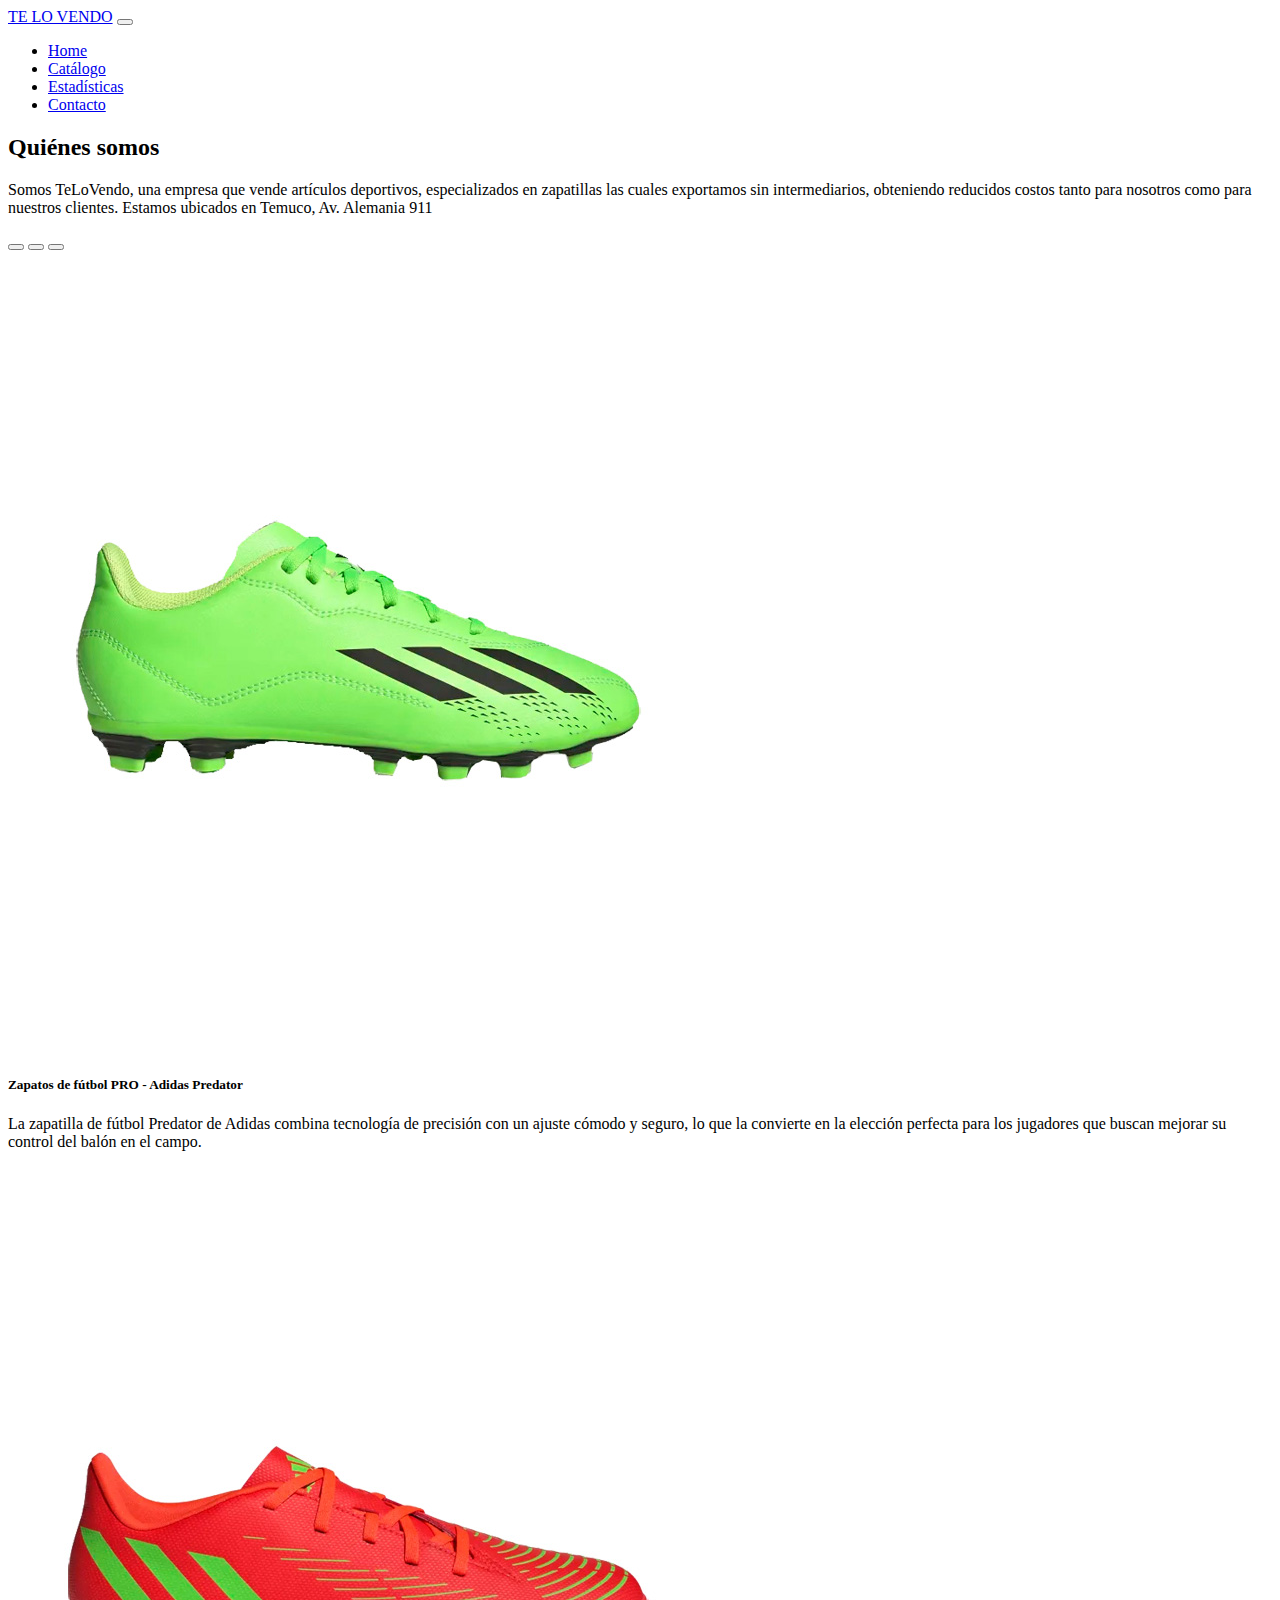
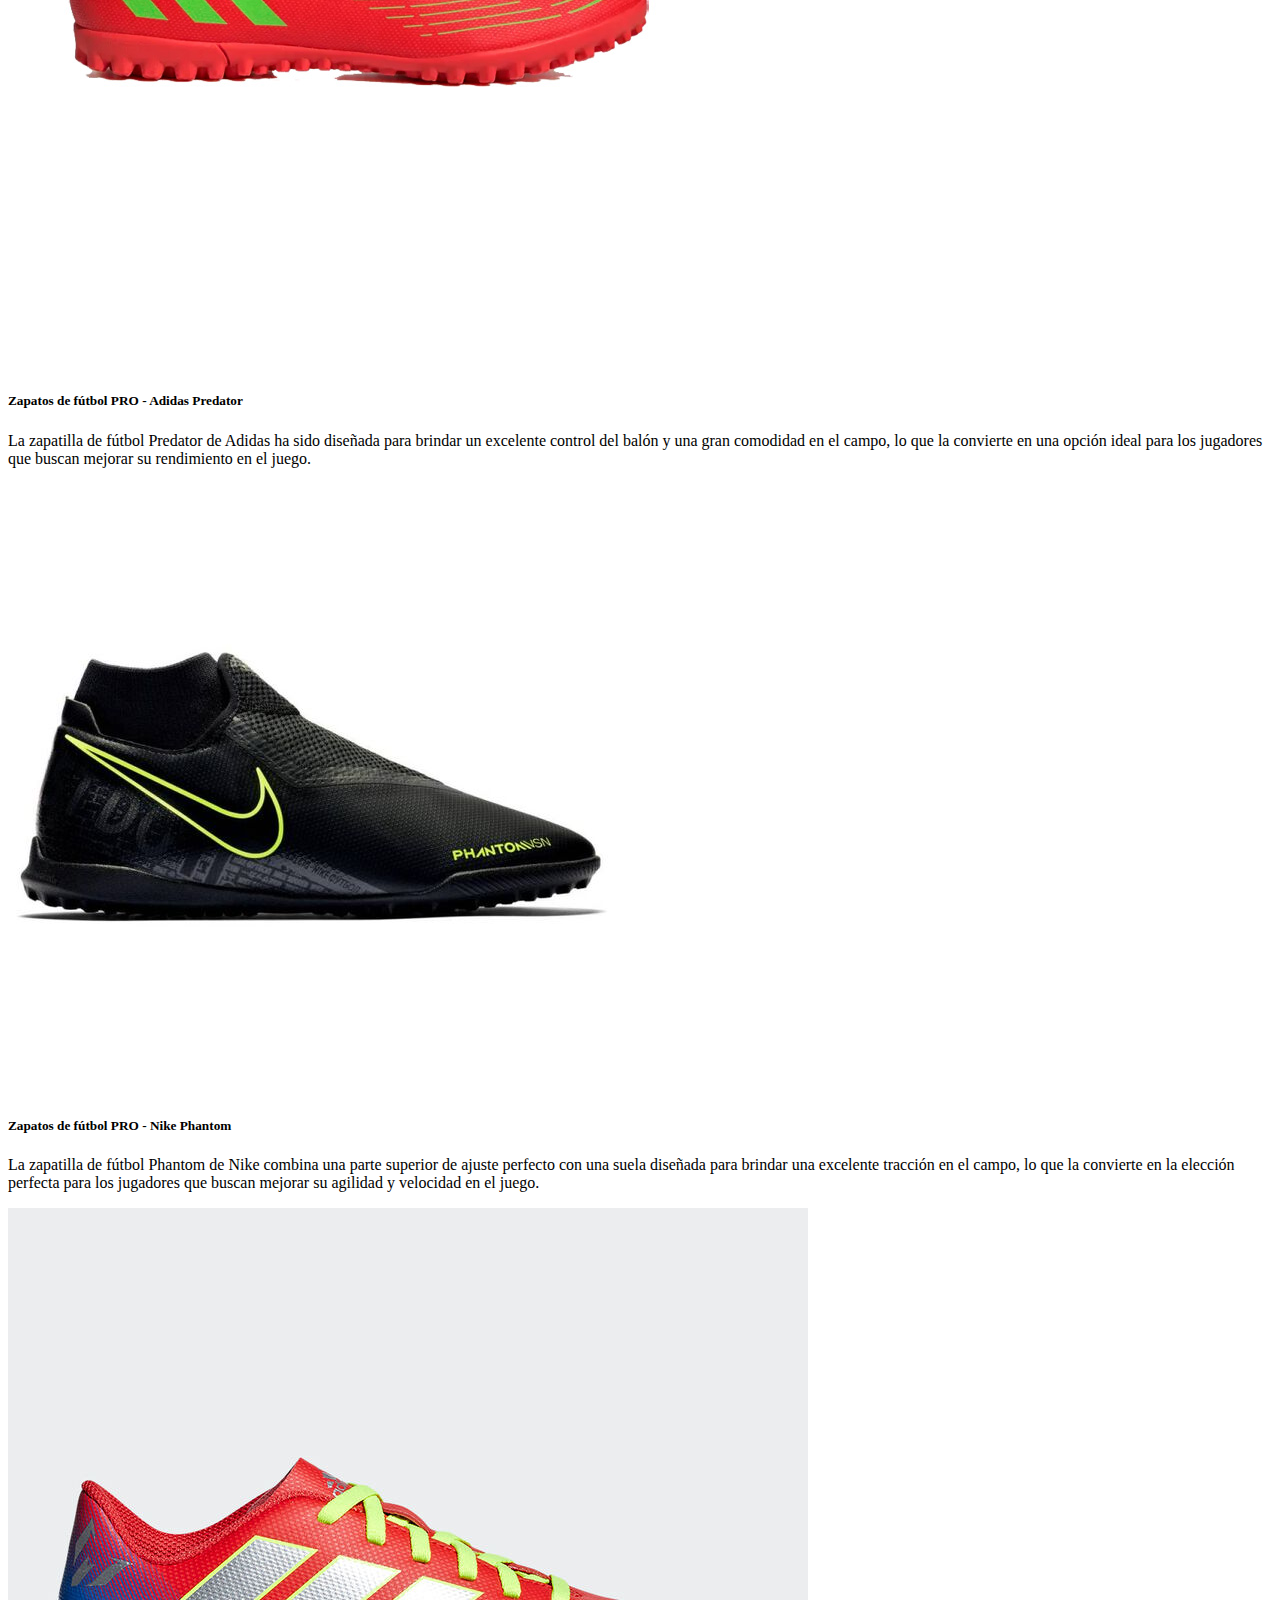
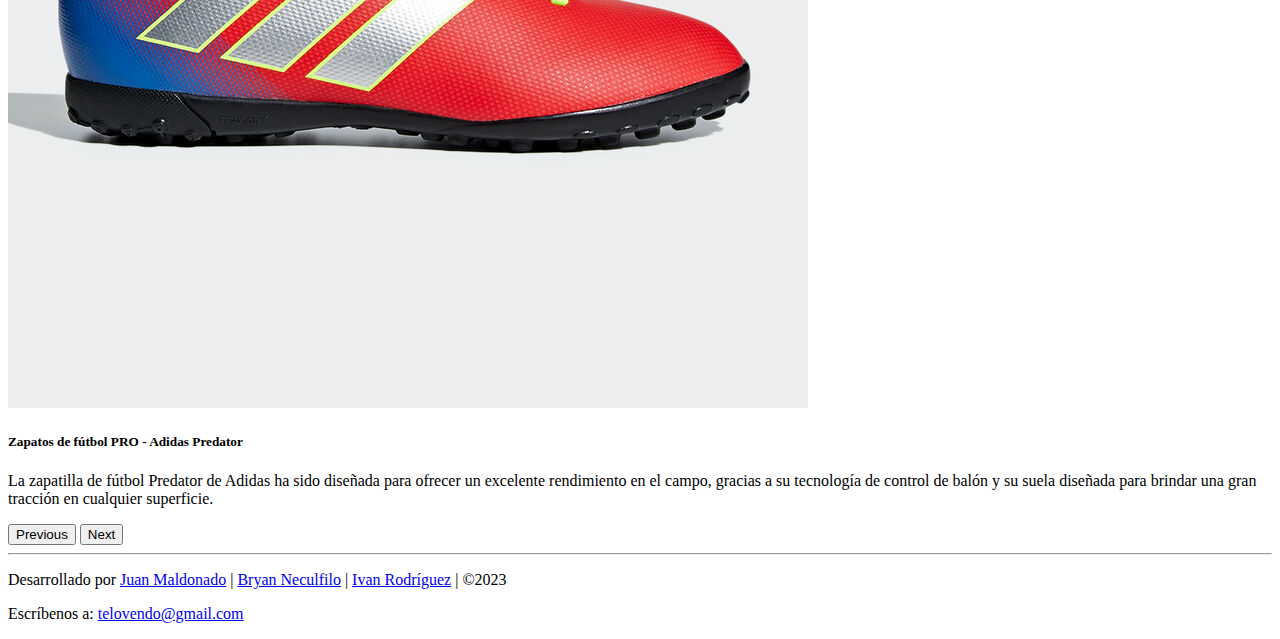
<file: index.html>
<!DOCTYPE html>
<html lang="en">
<head>
    <meta charset="UTF-8">
    <meta http-equiv="X-UA-Compatible" content="IE=edge">
    <meta name="viewport" content="width=device-width, initial-scale=1.0">
    <!-- CSS Bootstrap v5.0.2 -->
    <link href="https://cdn.jsdelivr.net/npm/bootstrap@5.0.2/dist/css/bootstrap.min.css" rel="stylesheet" 
    integrity="sha384-EVSTQN3/azprG1Anm3QDgpJLIm9Nao0Yz1ztcQTwFspd3yD65VohhpuuCOmLASjC" crossorigin="anonymous">
    <title>TeLoVendo.com</title>
</head>

<body>
    <nav class="navbar navbar-expand-lg sticky-top navbar-dark bg-dark">
        <div class="container-fluid col-lg-10">
            <a class="navbar-brand dis" href="/index.html">TE LO VENDO</a>
            <button class="navbar-toggler" type="button" data-bs-toggle="collapse" data-bs-target="#navbarSupportedContent" aria-controls="navbarSupportedContent" aria-expanded="false" aria-label="Toggle navigation">
              <span class="navbar-toggler-icon"></span></button>
            <div class="collapse navbar-collapse" id="navbarSupportedContent">
                <ul class="navbar-nav ms-auto mb-2 mb-lg-0">
                    <li class="nav-item">
                        <a class="nav-link active" aria-current="page" href="index.html">Home</a>
                    </li>
                    <li class="nav-item">
                        <a class="nav-link" href="#">Catálogo</a>
                    </li>
                    <li class="nav-item">
                      <a class="nav-link" href="estadisticas.html">Estadísticas</a>
                    </li>
                    <li class="nav-item">
                        <a class="nav-link" href="contacto.html">Contacto</a>
                    </li>
                </ul>
            </div>
        </div>
    </nav>
    <main class="container">
        <section class="container my-2">
            <article>
                <h2 class="display-4">Quiénes somos</h2>
                <p class="lead">Somos TeLoVendo, una empresa que vende artículos deportivos, especializados en zapatillas las cuales exportamos sin intermediarios,
                    obteniendo reducidos costos tanto para nosotros como para nuestros clientes. Estamos ubicados en Temuco, Av. Alemania 911
                </p>
            </article>
        </section>
        <div id="carouselExampleCaptions" class="carousel slide" data-bs-ride="carousel">
            <div class="carousel-indicators">
              <button type="button" data-bs-target="#carouselExampleCaptions" data-bs-slide-to="0" class="active" aria-current="true" aria-label="Slide 1"></button>
              <button type="button" data-bs-target="#carouselExampleCaptions" data-bs-slide-to="1" aria-label="Slide 2"></button>
              <button type="button" data-bs-target="#carouselExampleCaptions" data-bs-slide-to="2" aria-label="Slide 3"></button>
            </div>
            <div class="carousel-inner">
                <div class="carousel-item active">
                    <img src="/assets/img/futbol-adedias.jpg" class="d-block w-100" alt="img1">
                    <div class="carousel-caption d-none d-md-block">
                        <h5>Zapatos de fútbol PRO - Adidas Predator</h5>
                        <p>La zapatilla de fútbol Predator de Adidas combina tecnología de precisión con un ajuste cómodo y seguro, 
                            lo que la convierte en la elección perfecta para los jugadores que buscan mejorar su control del balón en el campo.</p>
                    </div>
                </div>
                <div class="carousel-item">
                    <img src="/assets/img/babypredator-adidas.jpg" class="d-block w-100" alt="img2">
                    <div class="carousel-caption d-none d-md-block">
                        <h5>Zapatos de fútbol PRO - Adidas Predator</h5>
                        <p>La zapatilla de fútbol Predator de Adidas ha sido diseñada para brindar un excelente control del balón y una 
                            gran comodidad en el campo, lo que la convierte en una opción ideal para los jugadores que buscan mejorar su rendimiento en el juego.</p>
                    </div>
                </div>
                <div class="carousel-item">
                    <img src="/assets/img/phantomnike.jpg" class="d-block w-100" alt="img3">
                    <div class="carousel-caption d-none d-md-block">
                        <h5>Zapatos de fútbol PRO - Nike Phantom</h5>
                        <p>La zapatilla de fútbol Phantom de Nike combina una parte superior de ajuste perfecto con una suela diseñada para brindar una excelente 
                            tracción en el campo, lo que la convierte en la elección perfecta para los jugadores que buscan mejorar su agilidad y velocidad en el juego.</p>
                    </div>    
                </div>
                <div class="carousel-item">
                    <img src="/assets/img/adidias.jpg" class="d-block w-100" alt="img4">
                    <div class="carousel-caption d-none d-md-block">
                        <h5>Zapatos de fútbol PRO - Adidas Predator</h5>
                        <p>La zapatilla de fútbol Predator de Adidas ha sido diseñada para ofrecer un excelente rendimiento en el campo, gracias a su tecnología de 
                            control de balón y su suela diseñada para brindar una gran tracción en cualquier superficie.</p>
                    </div>
                </div>
            </div>
            <button class="carousel-control-prev" type="button" data-bs-target="#carouselExampleCaptions" data-bs-slide="prev">
                <span class="carousel-control-prev-icon" aria-hidden="true"></span>
                <span class="visually-hidden">Previous</span>
            </button>
            <button class="carousel-control-next" type="button" data-bs-target="#carouselExampleCaptions" data-bs-slide="next">
                <span class="carousel-control-next-icon" aria-hidden="true"></span>
                <span class="visually-hidden">Next</span>
            </button>
        </div>
    </main> <hr>
    <footer class="container">
        <p class="lead" >Desarrollado por <a href="https://github.com/JPMB91">Juan Maldonado</a> | <a href="https://github.com/bryanpkfr">Bryan Neculfilo</a> | <a href="https://github.com/ivanr978">Ivan Rodríguez</a> | &copy;2023 </p>
        <p class="lead">Escríbenos a: <a href="mailto:telovendo@gmail.com">telovendo@gmail.com</a></p>
    </footer>
    <script src="assets/js/funciones.js"></script>
    <!-- JS Bootstrap v5.0.2 -->
    <script src="https://cdn.jsdelivr.net/npm/bootstrap@5.0.2/dist/js/bootstrap.bundle.min.js" 
    integrity="sha384-MrcW6ZMFYlzcLA8Nl+NtUVF0sA7MsXsP1UyJoMp4YLEuNSfAP+JcXn/tWtIaxVXM" crossorigin="anonymous"></script>
</body>
</html>
</file>
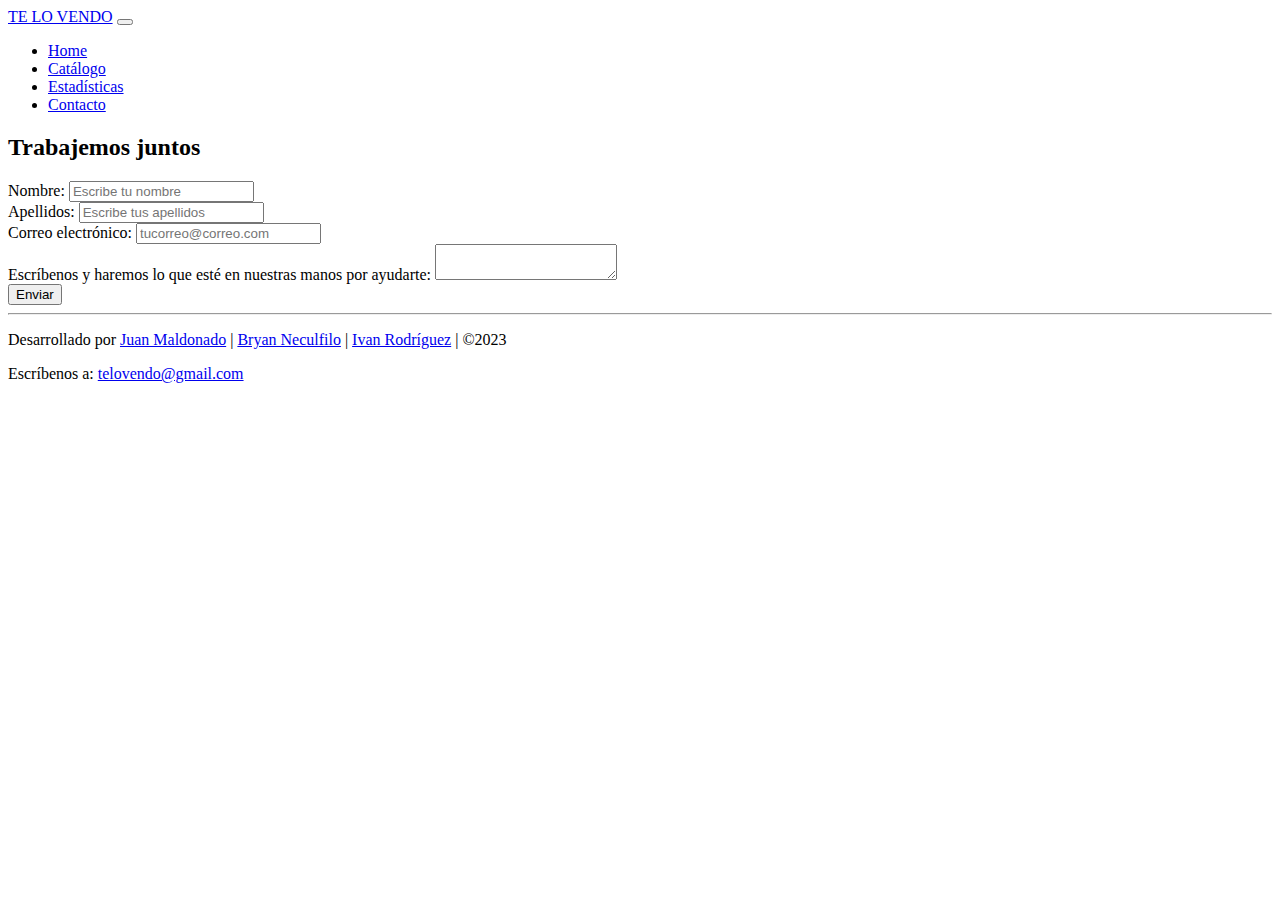
<file: contacto.html>
<!DOCTYPE html>
<html lang="es">
<head>
    <meta charset="UTF-8">
    <meta http-equiv="X-UA-Compatible" content="IE=edge">
    <meta name="viewport" content="width=device-width, initial-scale=1.0">
    <!-- CSS Bootstrap v5.0.2 -->
    <link href="https://cdn.jsdelivr.net/npm/bootstrap@5.0.2/dist/css/bootstrap.min.css" rel="stylesheet" 
    integrity="sha384-EVSTQN3/azprG1Anm3QDgpJLIm9Nao0Yz1ztcQTwFspd3yD65VohhpuuCOmLASjC" crossorigin="anonymous">
    <title>TeLoVendo.com</title>
</head>
<body>
    <nav class="navbar navbar-expand-lg sticky-top navbar-dark bg-dark">
    <div class="container-fluid col-lg-10">
        <a class="navbar-brand dis" href="/index.html">TE LO VENDO</a>
        <button class="navbar-toggler" type="button" data-bs-toggle="collapse" data-bs-target="#navbarSupportedContent" aria-controls="navbarSupportedContent" aria-expanded="false" aria-label="Toggle navigation">
          <span class="navbar-toggler-icon"></span></button>
        <div class="collapse navbar-collapse" id="navbarSupportedContent">
            <ul class="navbar-nav ms-auto mb-2 mb-lg-0">
                <li class="nav-item">
                    <a class="nav-link active" aria-current="page" href="index.html">Home</a>
                </li>
                <li class="nav-item">
                    <a class="nav-link" href="#">Catálogo</a>
                </li>
                <li class="nav-item">
                  <a class="nav-link" href="estadisticas.html">Estadísticas</a>
                </li>
                <li class="nav-item">
                    <a class="nav-link" href="contacto.html">Contacto</a>
                </li>
            </ul>
        </div>
        </div>
    </nav>
    <main class="container mt-2">
    <div class="container col-lg-8 " class="formulario">
      <h2 class="display-5">Trabajemos juntos</h2>
        <form class="my-3  rounded p-2" id="formulario">
            <div class="container mt-2">
                <label class="form-label lead">Nombre:</label>
                <input class="form-control" type="text" placeholder="Escribe tu nombre" id="nombre" />
            </div>
            <div class="container mt-2">
                <label class="form-label lead">Apellidos:</label>
                <input class="form-control" type="text" placeholder="Escribe tus apellidos" id="apellidos" />
            </div>
            <div class="container mt-2">
                <label class="form-label lead">Correo electrónico:</label>
                <input class="form-control" type="email" placeholder="tucorreo@correo.com" id="email" />
            </div>
            <div class="container mt-2">
                <label class="form-label lead">Escríbenos y haremos lo que esté en nuestras manos por ayudarte:</label>
                <textarea class="form-control rounded" minlength="30" maxlength="200" id="mensaje"></textarea>
            </div>
            <div class="container my-3">
                <button onclick="validarFormulario()" type="submit" class="btn btn-primary" id="submit-btn">
                    Enviar
                </button>
            </div>
        </form>
        </div>
    </main> <hr>
    <footer class="container">
        <p class="lead" >Desarrollado por <a href="https://github.com/JPMB91">Juan Maldonado</a> | <a href="https://github.com/bryanpkfr">Bryan Neculfilo</a> | <a href="https://github.com/ivanr978">Ivan Rodríguez</a> | &copy;2023 </p>
        <p class="lead">Escríbenos a: <a href="mailto:telovendo@gmail.com">telovendo@gmail.com</a></p>
    </footer>
  <script src="assets/js/funciones.js"></script>
  <!-- JS Bootstrap v5.0.2 -->
  <script src="https://cdn.jsdelivr.net/npm/bootstrap@5.0.2/dist/js/bootstrap.bundle.min.js" 
  integrity="sha384-MrcW6ZMFYlzcLA8Nl+NtUVF0sA7MsXsP1UyJoMp4YLEuNSfAP+JcXn/tWtIaxVXM" crossorigin="anonymous"></script>
</body>
</html>
</file>
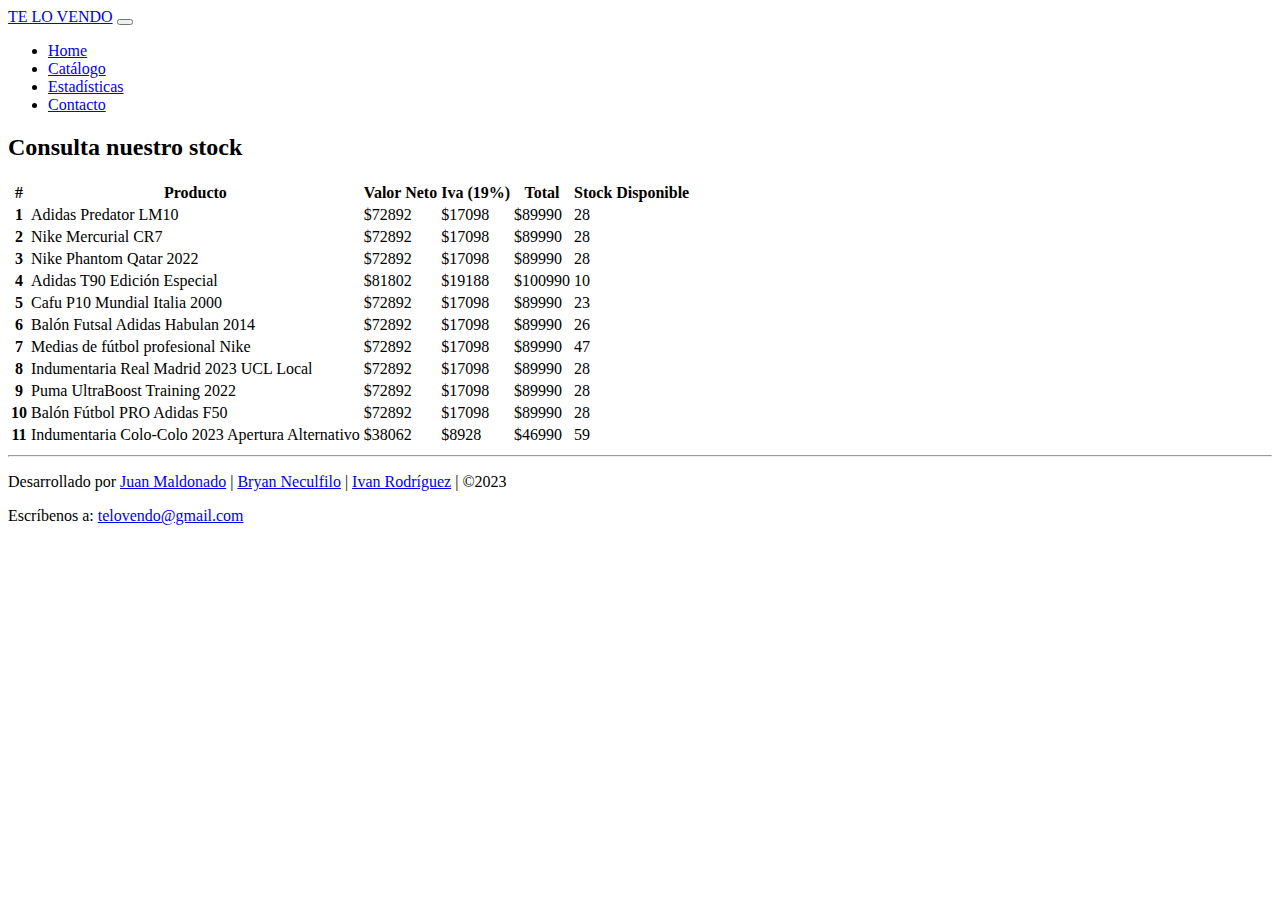
<file: estadisticas.html>
<!DOCTYPE html>
<html lang="en">
<head>
    <meta charset="UTF-8">
    <meta http-equiv="X-UA-Compatible" content="IE=edge">
    <meta name="viewport" content="width=device-width, initial-scale=1.0">
    <!-- CSS Bootstrap v5.0.2 -->
    <link href="https://cdn.jsdelivr.net/npm/bootstrap@5.0.2/dist/css/bootstrap.min.css" rel="stylesheet" 
    integrity="sha384-EVSTQN3/azprG1Anm3QDgpJLIm9Nao0Yz1ztcQTwFspd3yD65VohhpuuCOmLASjC" crossorigin="anonymous">
        <!-- CSS JQuery -->
    <link rel="stylesheet" href="//cdn.datatables.net/1.11.3/css/jquery.dataTables.min.css">
    <title>Estadísticas</title>
</head>
<body>
    <nav class="navbar navbar-expand-lg sticky-top navbar-dark bg-dark">
        <div class="container-fluid col-lg-10">
            <a class="navbar-brand dis" href="/index.html">TE LO VENDO</a>
            <button class="navbar-toggler" type="button" data-bs-toggle="collapse" data-bs-target="#navbarSupportedContent" aria-controls="navbarSupportedContent" aria-expanded="false" aria-label="Toggle navigation">
              <span class="navbar-toggler-icon"></span></button>
            <div class="collapse navbar-collapse" id="navbarSupportedContent">
                <ul class="navbar-nav ms-auto mb-2 mb-lg-0">
                    <li class="nav-item">
                        <a class="nav-link active" aria-current="page" href="index.html">Home</a>
                    </li>
                    <li class="nav-item">
                        <a class="nav-link" href="#">Catálogo</a>
                    </li>
                    <li class="nav-item">
                      <a class="nav-link" href="estadisticas.html">Estadísticas</a>
                    </li>
                    <li class="nav-item">
                        <a class="nav-link" href="contacto.html">Contacto</a>
                    </li>
                </ul>
            </div>
        </div>
    </nav>
    <main class="container mt-2">
        <h2 class="display-4">Consulta nuestro stock</h2>
        <table class="display" id="myTable">
            <thead>
                <tr>
                    <th scope="col ">#</th>
                    <th scope="col ">Producto</th>
                    <th scope="col ">Valor Neto</th>
                    <th scope="col ">Iva (19%)</th>
                    <th scope="col ">Total</th>
                    <th scope="col ">Stock Disponible</th>
                </tr>
            </thead>
            <tbody>
                <tr>
                    <th scope="row ">1</th>
                    <td>Adidas Predator LM10</td>
                    <td>$72892</td>
                    <td>$17098</td>
                    <td>$89990</td>
                    <td>28</td>
                </tr>
                <tr>
                    <th scope="row ">2</th>
                    <td>Nike Mercurial CR7 </td>
                    <td>$72892</td>
                    <td>$17098</td>
                    <td>$89990</td>
                    <td>28</td>
                </tr>
                <tr>
                    <th scope="row ">3</th>
                    <td>Nike Phantom Qatar 2022</td>
                    <td>$72892</td>
                    <td>$17098</td>
                    <td>$89990</td>
                    <td>28</td>
                </tr>
                <tr>
                    <th scope="row ">4</th>
                    <td>Adidas T90 Edición Especial</td>
                    <td>$81802</td>
                    <td>$19188</td>
                    <td>$100990</td>
                    <td>10</td>
                </tr>
                <tr>
                    <th scope="row ">5</th>
                    <td>Cafu P10 Mundial Italia 2000</td>
                    <td>$72892</td>
                    <td>$17098</td>
                    <td>$89990</td>
                    <td>23</td>
                </tr>
                <tr>
                    <th scope="row ">6</th>
                    <td>Balón Futsal Adidas Habulan 2014</td>
                    <td>$72892</td>
                    <td>$17098</td>
                    <td>$89990</td>
                    <td>26</td>
                </tr>
                <tr>
                    <th scope="row ">7</th>
                    <td>Medias de fútbol profesional Nike</td>
                    <td>$72892</td>
                    <td>$17098</td>
                    <td>$89990</td>
                    <td>47</td>
                </tr>
                <tr>
                    <th scope="row ">8</th>
                    <td>Indumentaria Real Madrid 2023 UCL Local</td>
                    <td>$72892</td>
                    <td>$17098</td>
                    <td>$89990</td>
                    <td>28</td>
                </tr>
                <tr>
                    <th scope="row ">9</th>
                    <td>Puma UltraBoost Training 2022</td>
                    <td>$72892</td>
                    <td>$17098</td>
                    <td>$89990</td>
                    <td>28</td>
                </tr>
                <tr>
                    <th scope="row ">10</th>
                    <td>Balón Fútbol PRO Adidas F50</td>
                    <td>$72892</td>
                    <td>$17098</td>
                    <td>$89990</td>
                    <td>28</td>
                </tr>
                <tr>
                    <th scope="row ">11</th>
                    <td>Indumentaria Colo-Colo 2023 Apertura Alternativo</td>
                    <td>$38062</td>
                    <td>$8928</td>
                    <td>$46990</td>
                    <td>59</td>
                </tr>
            </tbody>
        </table>
    </main>
    <hr>
    <footer class="container">
        <p class="lead" >Desarrollado por <a href="https://github.com/JPMB91">Juan Maldonado</a> | <a href="https://github.com/bryanpkfr">Bryan Neculfilo</a> | <a href="https://github.com/ivanr978">Ivan Rodríguez</a> | &copy;2023 </p>
        <p class="lead">Escríbenos a: <a href="mailto:telovendo@gmail.com">telovendo@gmail.com</a></p>
    </footer>
    <!-- JS Bootstrap v5.0.2 -->
    <script src="https://cdn.jsdelivr.net/npm/bootstrap@5.0.2/dist/js/bootstrap.bundle.min.js" 
    integrity="sha384-MrcW6ZMFYlzcLA8Nl+NtUVF0sA7MsXsP1UyJoMp4YLEuNSfAP+JcXn/tWtIaxVXM" crossorigin="anonymous"></script>
    <!-- JS JQuery & dataTables-->
    <script src="https://code.jquery.com/jquery-3.5.1.js"></script>
    <script src="//cdn.datatables.net/1.11.3/js/jquery.dataTables.min.js"></script>
    <script src="assets/js/estadisticas.js"></script>
</body>
</html>
</file>
